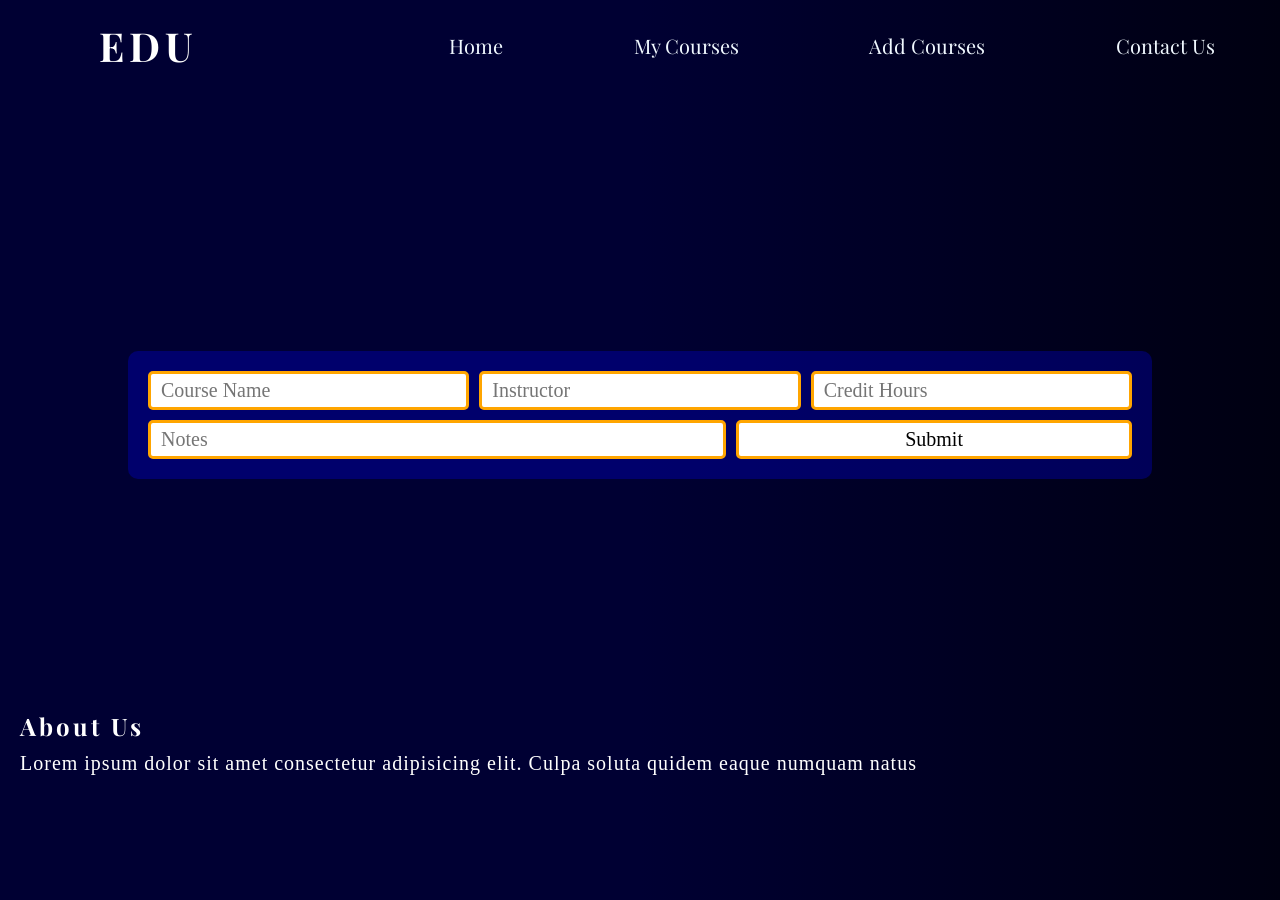
<file: add_course.html>
<!DOCTYPE html>
<html lang="en">
<head>
    <meta charset="UTF-8">
    <meta name="viewport" content="width=device-width, initial-scale=1.0">
    <title>Personal Organize course</title>
    <link rel="stylesheet" href="style.css">
</head>
<body>
    <header>
        <nav>
        <div class="logo">
            <a href="index.html">EDU</a>
        </div>
        <div class="links">
            <a href="index.html">home</a>
            <a href="courses.html">my courses</a>
            <a href="add_course.html">add courses</a>
            <a href="contact_us.html">contact us</a>
        </div>
    </nav>
    </header>
    <main class="container">
        <section class="form">
            <form>
                <input class="one" type="text" placeholder="Course Name">
                <input class="two" type="text" placeholder="Instructor">
                <input class="three" type="text" placeholder="Credit Hours">
                <input class="four" type="text" placeholder="Notes">
                <input class="five" type="submit" placeholder="submit">
            </form>
        </section>
    </main>
    <footer>
        <h2>about us</h2>
        <p>Lorem ipsum dolor sit amet consectetur adipisicing elit. Culpa soluta quidem eaque numquam natus</p>
    </footer>
</body>
</html>
</file>
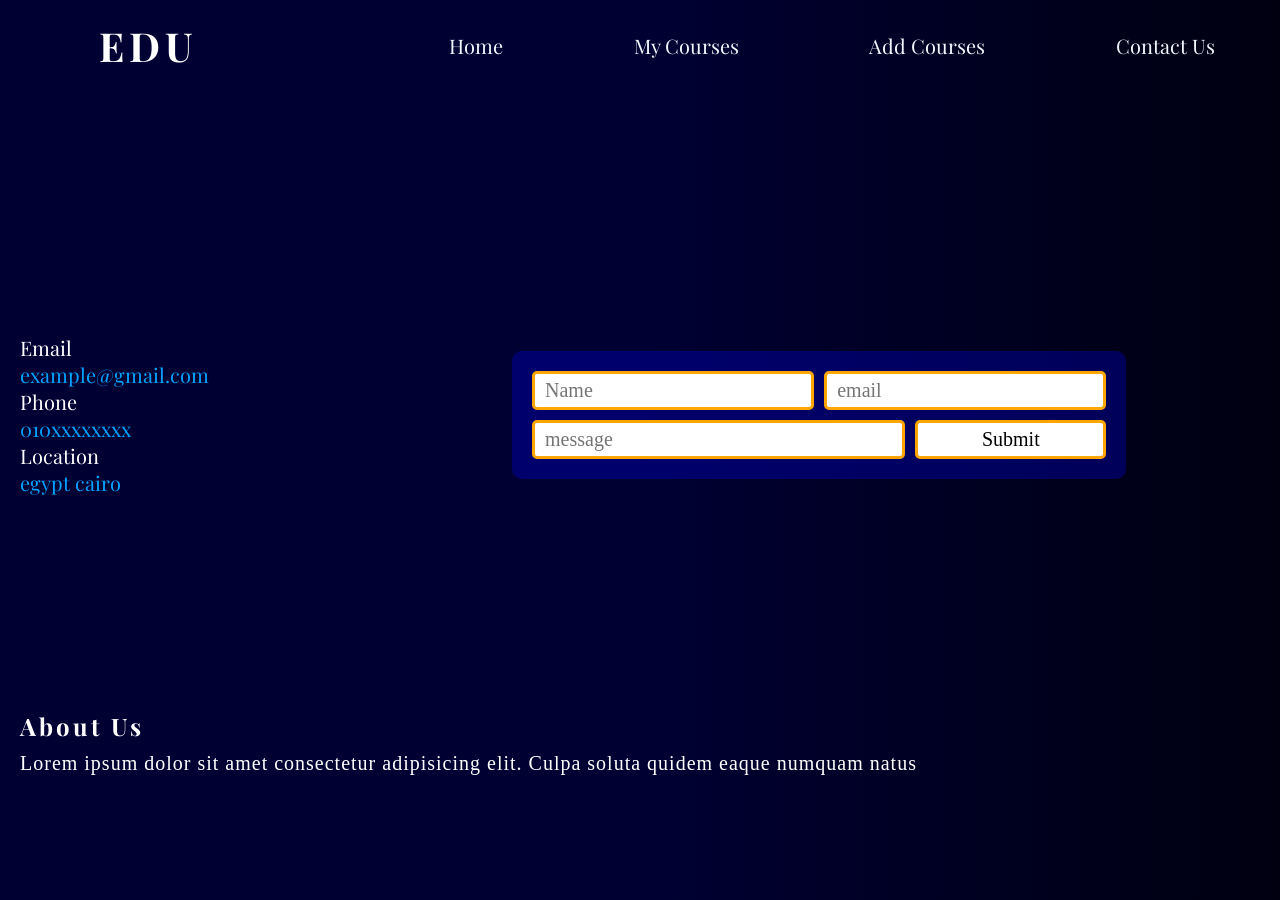
<file: contact_us.html>
<!DOCTYPE html>
<html lang="en">
<head>
    <meta charset="UTF-8">
    <meta name="viewport" content="width=device-width, initial-scale=1.0">
    <title>Personal Organize course</title>
    <link rel="stylesheet" href="style.css">
</head>
<body>
    <header>
        <nav>
        <div class="logo">
            <a href="index.html">EDU</a>
        </div>
        <div class="links">
            <a href="index.html">home</a>
            <a href="courses.html">my courses</a>
            <a href="add_course.html">add courses</a>
            <a href="contact_us.html">contact us</a>
        </div>
    </nav>
    </header>
    <main class="contact">
        <section class="info">
            <ul>
                <li><p>email</p><a href="#">example@gmail.com</a></li>
                <li><p>phone</p><a href="#">010xxxxxxxx</a></li>
                <li><p>location</p><a href="#">Egypt Cairo</a></li>
            </ul>
        </section>
        <section class="form2">
            <form>
                <input type="text" placeholder="Name">
                <input type="email" placeholder="email">
                <input type="text" placeholder="message">
                <input type="submit" placeholder="send">
            </form>
        </section>
    </main>
    <footer>
        <h2>about us</h2>
        <p>Lorem ipsum dolor sit amet consectetur adipisicing elit. Culpa soluta quidem eaque numquam natus</p>
    </footer>
</body>
</html>
</file>
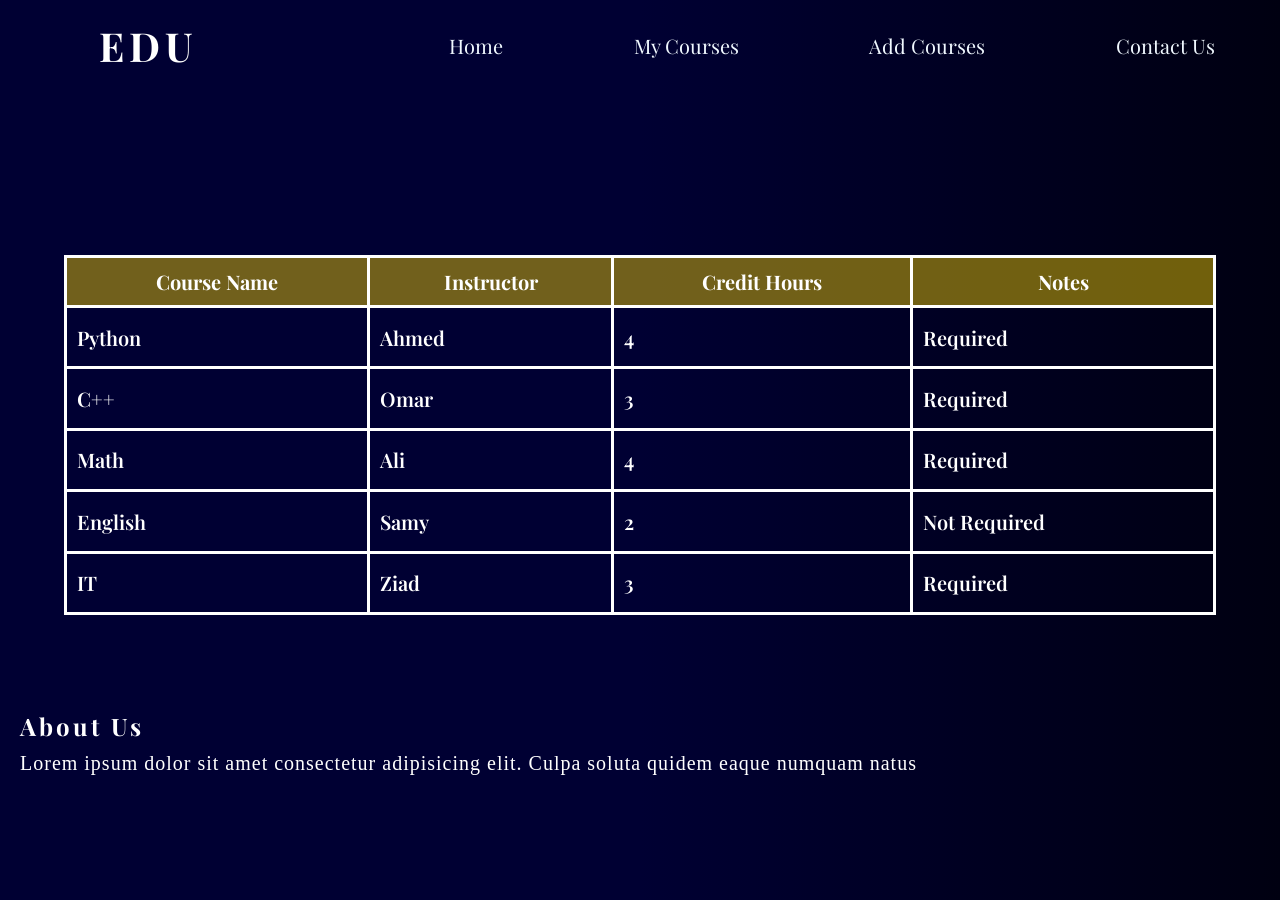
<file: courses.html>
<!DOCTYPE html>
<html lang="en">
<head>
    <meta charset="UTF-8">
    <meta name="viewport" content="width=device-width, initial-scale=1.0">
    <title>Personal Organize course</title>
    <link rel="stylesheet" href="style.css">
</head>
<body>
    <header>
        <nav>
        <div class="logo">
            <a href="index.html">EDU</a>
        </div>
        <div class="links">
            <a href="index.html">home</a>
            <a href="courses.html">my courses</a>
            <a href="add_course.html">add courses</a>
            <a href="contact_us.html">contact us</a>
        </div>
    </nav>
    </header>
    <main>
        <section class="courses">
            <table>
            <thead>
                <tr>
                    <th>course name</th>
                    <th>Instructor</th>
                    <th>Credit Hours</th>
                    <th>Notes</th>
                </tr>    
            </thead>
            <tbody>
                <tr>
                    <td>python</td>
                    <td>ahmed</td>
                    <td>4</td>
                    <td>required</td>
                </tr>
                <tr>
                    <td>C++</td>
                    <td>omar</td>
                    <td>3</td>
                    <td>required</td>
                </tr>
                <tr>
                    <td>math</td>
                    <td>ali</td>
                    <td>4</td>
                    <td>required</td>
                </tr>
                <tr>
                    <td>english</td>
                    <td>samy</td>
                    <td>2</td>
                    <td>not required</td>
                </tr>
                <tr>
                    <td>IT</td>
                    <td>ziad</td>
                    <td>3</td>
                    <td>required</td>
                </tr>
            </tbody>
            </table>
        </section>    
    </main>
    <footer>
        <h2>about us</h2>
        <p>Lorem ipsum dolor sit amet consectetur adipisicing elit. Culpa soluta quidem eaque numquam natus</p>
    </footer>
</body>
</html>
</file>
<file: style.css>
@import url('https://fonts.googleapis.com/css2?family=Playfair+Display:ital,wght@1,400..900&display=swap');
*{
    padding: 0;
    border: 0;
    margin: 0;
    font-family: "Playfair Display", serif;
    box-sizing: border-box;
}
body{
    width: 100%;
    height: 100vh;
    background-image: linear-gradient(to right,#003 50%,#001);
}
nav{
    background-color: rgba(0, 255, 255, 0);
    height: 10vh;
    display: flex;
    justify-content: space-between;
    align-items: center;
}
.logo{
    background-color: rgba(255, 0, 0, 0);
    width: 20%;
    height: 10vh;
    display: flex;
    justify-content: center;
    align-items: center;
    margin-left: 20px;
}
.logo a{
    text-decoration: none;
    font-size: 40px;
    font-weight: 700;
    color: white;
    letter-spacing: 5px;
}
.logo a:hover{
    color: gold;
}
.links{
    background-color: rgba(0, 0, 255, 0);
    width: 70%;
    height: 10vh;
    display: flex;
    justify-content: space-around;
    align-items: center;
}
.links a{
    color: aliceblue;
    text-decoration: none;
    font-size: 20px;
    border: 3px solid rgba(255, 255, 255, 0);
    padding: 10px 20px;
    transition: 1s;
    border-radius: 10px;
    text-transform: capitalize;
}
.links a:hover{
    color: gold;
    border: 3px solid rgb(255, 255, 255);
}
main{
    display: flex;
    justify-content: space-around;
}
.text{
    background-color: rgba(255, 0, 0, 0);
    width: 30%;
    height: 50vh;
    display: flex;
    flex-direction: column;
    justify-content: center;
    margin-top: 50px;
}
.text h1{
    color: white;
    font-size: 40px;
    margin: 20px 40px;
    letter-spacing: 3px;
}
.text p{
    margin: 5px 30px;
    color: white;
    font-family: none;
    font-size: 20px;
    letter-spacing: 1px;
}
img{
    width: 500px;
    height: 300px;
    margin-top: 50px;
}
footer{
    width: 100%;
    height: 20vh;
    background-color: rgba(255, 0, 0, 0);
    margin-top: 70px;
}
footer h2{
    color: white;
    margin: 10px 20px;
    text-transform: capitalize;
    letter-spacing: 3px;
}
footer p{
    color: white;
    margin: 10px 20px;
    font-size: 20px;
    font-family: none;
    letter-spacing: 1px;
}
.courses{
    width: 100%;
    height: 50vh;
    display: flex;
    justify-content: center;
    align-items: center;
    background-color: rgba(0, 255, 136, 0);
    margin-top: 100px;
}
table{
    width: 90%;
    height: 40vh;
    border-collapse: collapse;
    margin-top: 40px;
    color: white;
    font-size: 20px;
    font-weight: 600;
    text-transform: capitalize;
}
table, th, td {
  border: 3px solid white;
}
th, td {
  padding: 10px;
}
th {
  background-color: rgba(255, 217, 0, 0.444);
  color: white;
}
tr:hover {
  background-color: #444;
}
.form{
    width: 100%;
    height: 50vh;
    background-color: rgba(255, 0, 0, 0);
    display: flex;
    justify-content: center;
    align-items: center;
}
form{
    background-color: rgba(0, 0, 255, 0.278);
    padding: 20px;
    width: 80%;
    display: flex;
    flex-wrap: wrap;
    gap: 10px;
    border-radius: 10px;
}
form input{
    border: 3px solid orange;
    border-radius: 5px;
    background-color: rgb(255, 255, 255);
    color: black;
    outline: none;
    padding: 5px 10px;
    font-size: 20px;
    font-family: none;
    flex-grow: 1;
    transition: .5s;
}
form .five{
    cursor: pointer;
    transition: .5s;
}
form .five:hover{
    background-color: rgb(107, 184, 161);
}
form input:hover{
    background-color: rgb(107, 184, 161);
}
.contact{
    width: 100%;
    height: 50vh;
    background-color: rgba(255, 0, 0, 0);
    display: flex;
    justify-content: space-between;
    align-items: center;
}
.info{
    display: flex;
    justify-content: center;
    align-items: center;
    padding: 20px;
}
ul{
    color: white;
    font-size: 20px;
    list-style: none;
    text-transform: capitalize;
}
.form2{
    width: 60%;
}
li a{
    text-decoration: none;
    text-transform: lowercase;
    color: rgb(0, 162, 255);
}
@media (max-width: 768px) {
  nav {
    display: block;
    text-align: center;
  }

  nav a {
    display: block;
    margin: 10px 0;
  }
}
@media (max-width: 768px) {
  main {
    flex-direction: column;
  }
}
@media (max-width: 768px) {
  img {
    width: 300px;
  }
}
@media (max-width: 768px) {
  table {
    display: block;
    overflow-x: auto;
  }
}
@media (max-width: 768px) {
  form {
    width: 90%;
  }
}
main.container{
    background-color: rgba(255, 0, 0, 0);
    margin-top: 100px;
}
@media (max-width: 768px) {
  .contact-container {
    flex-direction: column;
  }
}
main.contact{
    background-color: rgba(255, 0, 0, 0);
    margin-top: 100px;
}
@media (max-width: 768px) {
  input {
    width: 95%;
  }
}
</file>
